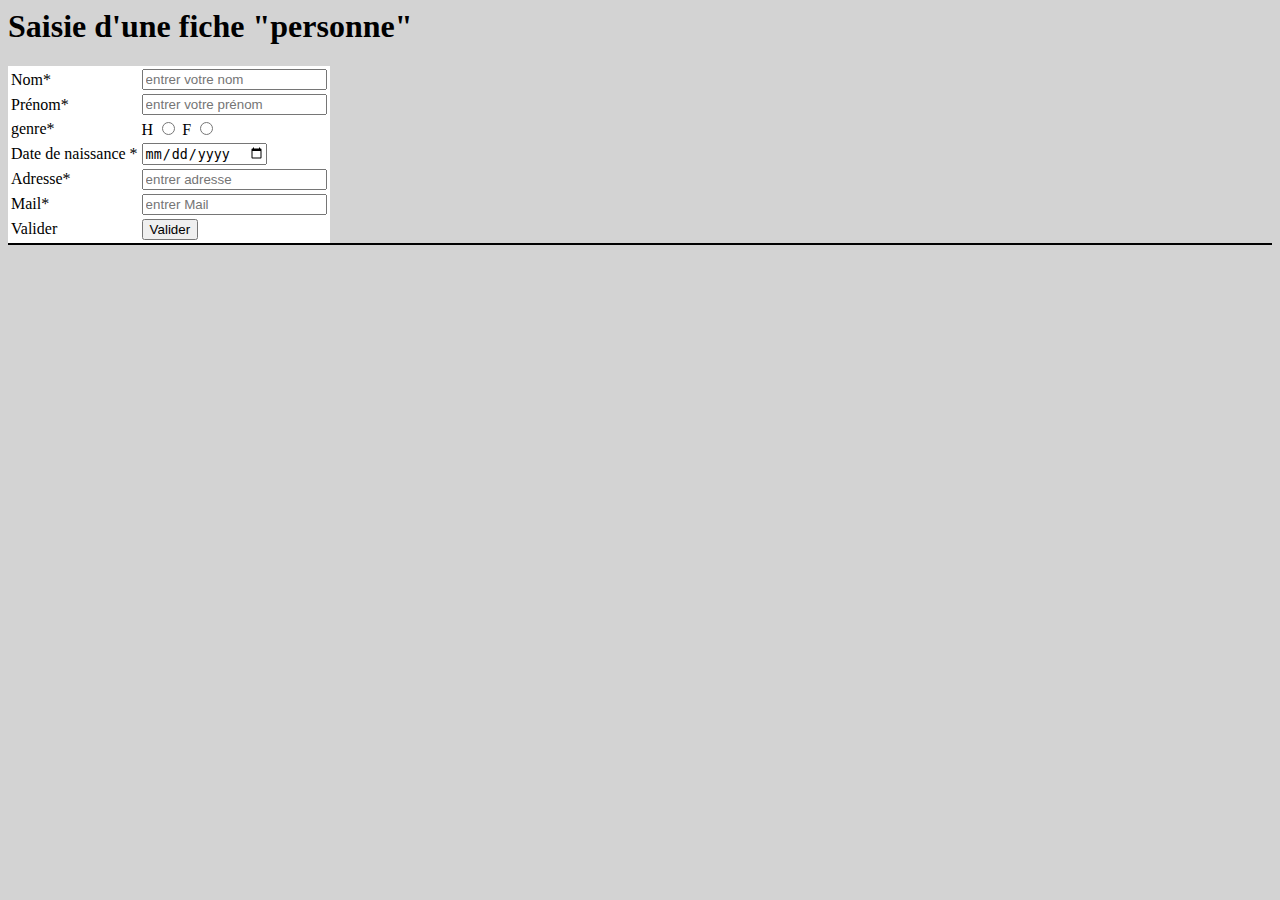
<file: tp2/index.html>
<html>
  <head>
     <title>formulaire</title>
	 <meta charset="utf-8"/>
	 	 <link rel="stylesheet"href="formulaire.css"/>
		 <script type="text/javascript"src="formulaire.js"></script>
	 </head>
  <body> 
   <h1><b>Saisie d'une fiche "personne"</b></h1>
   
	  <table>
	  <tr>
	     <td><label for ="Nom">Nom*</label></td>
		 <td><input type="text" id="Nom" name="Nom" placeholder="entrer votre nom"required=""/></td>
	  </tr>
	  <tr>
	     <td><label for ="Prénom">Prénom*</label></td>
		 <td><input type="text" name="Prénom" id="Prénom" placeholder="entrer votre prénom"></td>
	  </tr>
	  
	  <tr>
	     <td> <label >genre*</label></td>
		 
		       <td><label for="homme">H</label>
		  <input type="radio" name="genre" id="homme"value="homme">
		      <label for="femme">F</label>
		 <input type="radio" name="genre" id="femme"value="femme"></td>
	  </tr>
	  
	  <tr>
	     <td><label>Date de naissance *</label></td>
		 <td><input type="date" name="date de naissance" placeholder="JJ/MM/AAAA"></td>
	  </tr>
	   <tr>
	     <td><label>Adresse*</label></td>
		 <td><input type="text" name="Adresse" placeholder="entrer adresse"></td>
	  </tr>
	  <tr>
	     <td><label>Mail*</label></td>
		 <td><input type="email" name="Mail" placeholder="entrer Mail"></td>
	  </tr>
	  <tr>
	     <td><label>Valider</label></td>
		 <td><input type="button" value="Valider" onclick="Validation()"></td>
	  </tr>
	  
		 </table> 
		 <div  id="error"></div> 
		 <div id="resultat"></div>
		 
		 </body>
</file>
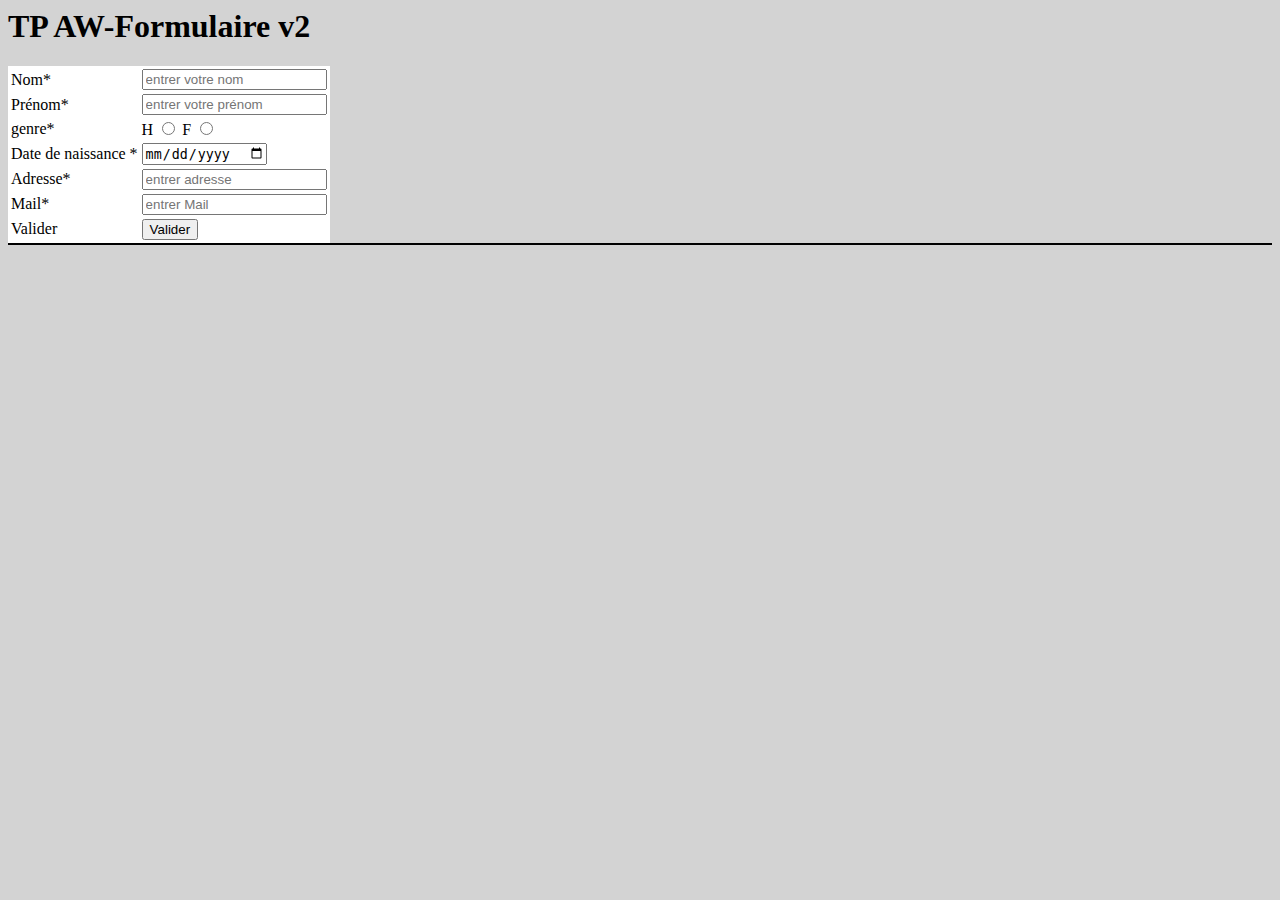
<file: tp3/formulaire v2.html>
<html>

  <head>

     <title>formulaire</title>

	 <meta charset="utf-8"/>

	 	 <link rel="stylesheet"href="formulaire v2.css"/>

		 <script type="text/javascript"src="formulaire v2.js"></script>

	 </head>

  <body> 

   <h1><b>TP AW-Formulaire v2</b></h1>

   

	  <table>

	  <tr>

	     <td><label for ="Nom">Nom*</label></td>

		 <td><input type="text" id="Nom" name="Nom" placeholder="entrer votre nom"required=""/></td>

	  </tr>

	  <tr>

	     <td><label for ="Prénom">Prénom*</label></td>

		 <td><input type="text" name="Prénom" id="Prénom" placeholder="entrer votre prénom"></td>

	  </tr>

	  

	  <tr>

	     <td> <label >genre*</label></td>

		 

		       <td><label for="homme">H</label>

		  <input type="radio" name="genre" id="homme"value="homme">

		      <label for="femme">F</label>

		 <input type="radio" name="genre" id="femme"value="femme"></td>

	  </tr>

	  

	  <tr>

	     <td><label>Date de naissance *</label></td>

		 <td><input type="date" name="date de naissance" placeholder="JJ/MM/AAAA"></td>

	  </tr>

	   <tr>

	     <td><label>Adresse*</label></td>

		 <td><input type="text" name="Adresse" placeholder="entrer adresse"></td>

	  </tr>

	  <tr>

	     <td><label>Mail*</label></td>

		 <td><input type="email" name="Mail" placeholder="entrer Mail"></td>

	  </tr>

	  <tr>

	     <td><label>Valider</label></td>

		 <td><input type="button" value="Valider" onclick="Validation()"></td>

	  </tr>

	  

		 </table> 

		 <div  id="error"></div> 

		 <div id="resultat"></div>

		 

		 </body>
</file>
<file: tp2/formulaire.css>
#error{background: pink;
border: 1px solid black;

}
#resultat{
	background: green;
	border: black;
}
body{background: lightgrey;}

table{
background: white;
}
</file>
<file: tp3/formulaire v2.css>
#error{background: pink;

border: 1px solid black;



}

#resultat{

	background: green;

	border: black;

}

body{background: lightgrey;}



table{

background: white;

}
</file>
